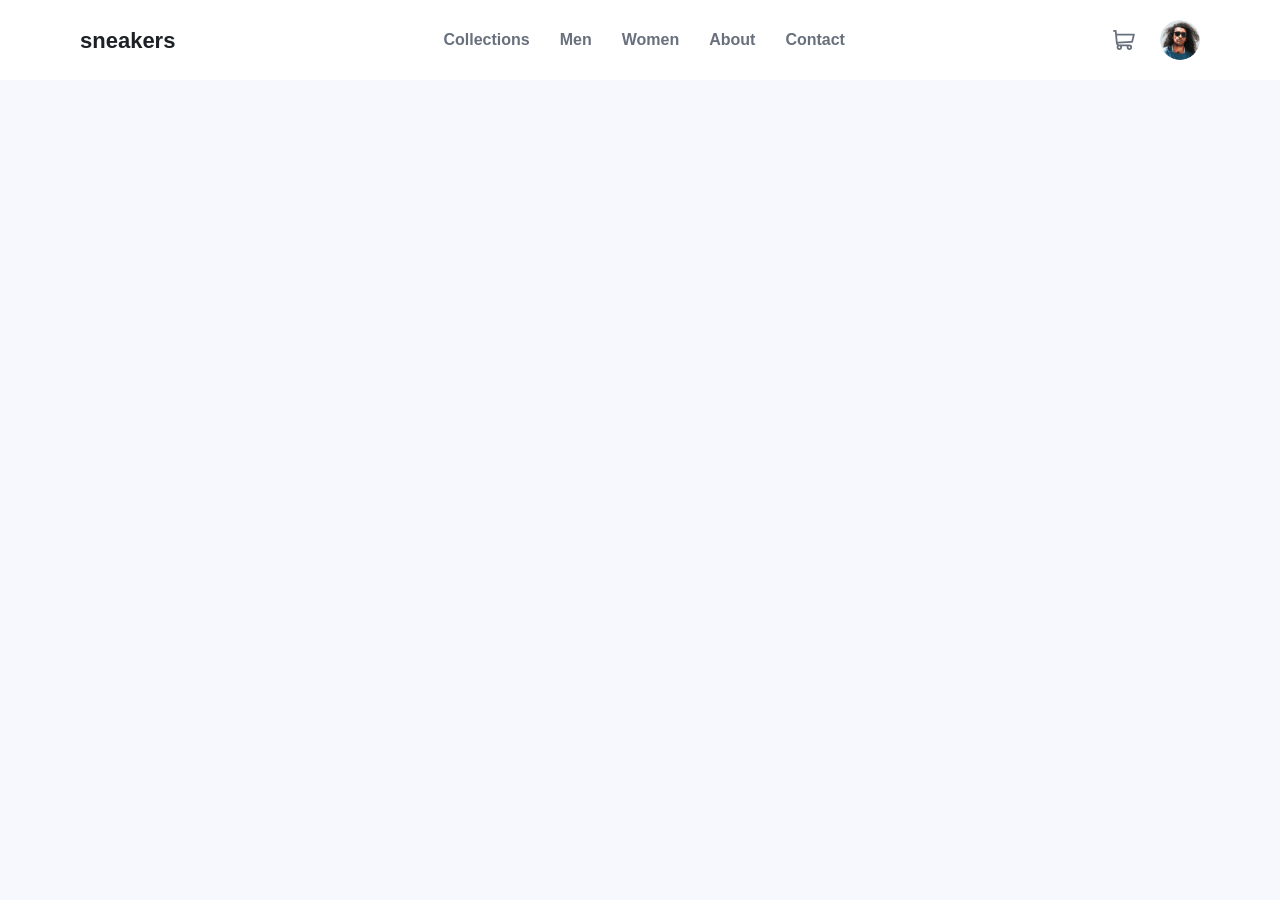
<file: Untitled-1.html>
<!DOCTYPE html>
<html lang="en">
<head>
<meta charset="UTF-8">
<meta name="viewport" content="width=device-width, initial-scale=1.0">
<title>Sneakers</title>
<link rel="stylesheet" href="style.css">
</head>

<body>

<!-- HEADER -->
<header class="header">

    <!-- Menu hamburger (mobile) -->
    <img src="images/icon-menu.svg" class="menu-icon" id="menu-btn" alt="menu">
    
    <!-- Logo -->
    <div class="logo">
        <h2>sneakers</h2>
    </div>

    <!-- Menu navigation -->
    <nav class="navbar" id="navbar">
        <ul>
            <li><a href="#">Collections</a></li>
            <li><a href="#">Men</a></li>
            <li><a href="#">Women</a></li>
            <li><a href="#">About</a></li>
            <li><a href="#">Contact</a></li>
        </ul>
    </nav>

    <!-- Icônes droite -->
   <div class="header-icons">
    <img src="images/icon-cart.svg" class="cart-icon" id="cart-btn" alt="cart">
    <img src="images/image-avatar.png" class="avatar" id="avatar-btn" alt="avatar">
</div>

</header>

<!-- SCRIPT POUR LE MENU HAMBURGER -->
<script>
let menuBtn = document.getElementById("menu-btn");
let navbar = document.getElementById("navbar");

menuBtn.onclick = function(){
    navbar.classList.toggle("active");
}
</script>

</body>
</html>
</file>
<file: style.css>
/* =====================================
RESET DE BASE
===================================== */
*{
  margin:0;
  padding:0;
  box-sizing:border-box;
  font-family: 'Kumbh Sans', sans-serif;
}

/* =====================================
BODY
===================================== */
body{
  background-color: hsl(223, 64%, 98%); /* light grayish blue */
  color: hsl(220, 13%, 13%); /* very dark blue */
  font-size:16px;
  line-height:1.5;
}

/* =====================================
HEADER PRINCIPAL
Flex horizontal, alignement vertical, espace entre sections
===================================== */
.header{
  display:flex;
  align-items:center;
  justify-content:space-between;
  padding:20px 80px;
  background-color: hsl(0, 0%, 100%); /* blanc */
  border-bottom:1px solid hsl(223, 64%, 98%);
  position:relative; /* pour menu mobile */
  max-width:1440px;
  margin:0 auto;
}

/* ------------------------
LOGO
------------------------ */
.logo h2{
  font-size:22px;
  font-weight:700;
  color:hsl(220, 13%, 13%);
}

/* ------------------------
NAVBAR (DESKTOP)
------------------------ */
.navbar ul{
  display:flex;
  list-style:none;
  gap:30px;
}

.navbar ul li a{
  text-decoration:none;
  color:hsl(219, 9%, 45%); /* dark grayish blue */
  font-weight:700;
  font-size:16px;
  transition:0.3s;
}

/* Hover + focus pour accessibilité */
.navbar ul li a:hover,
.navbar ul li a:focus{
  color:hsl(26, 100%, 55%); /* primary orange */
  outline:none;
}

/* Focus visible pour WCAG */
.navbar ul li a:focus-visible {
  outline: 2px solid hsl(26, 100%, 55%);
  outline-offset: 2px;
}

/* ------------------------
ICONS DROITE
------------------------ */
.header-icons{
  display:flex;
  align-items:center;
  gap:25px;
}

.cart-icon{
  width:22px;
  cursor:pointer;
}

.avatar{
  width:40px;
  border-radius:50%;
  cursor:pointer;
}

/* ------------------------
MENU HAMBURGER
Caché sur desktop
------------------------ */
.menu-icon{
  width:25px;
  cursor:pointer;
  display:none;
}

/* =====================================
RESPONSIVE MOBILE
Écran max 768px
===================================== */
@media (max-width:768px){

  .header{
    padding:20px;
  }

  /* Affiche hamburger */
  .menu-icon{
    display:block;
  }

  /* Navbar mobile (cachée initialement) */
  .navbar{
    position:absolute;
    top:70px;
    left:-100%; /* hors écran */
    width:100%;
    background-color: hsl(0,0%,100%); /* blanc */
    transition:0.3s;
    z-index:1000;
    padding:20px 0;
  }

  /* Menu en colonne */
  .navbar ul{
    flex-direction:column;
    gap:20px;
    align-items:flex-start;
    padding-left:30px;
  }

  /* Quand le hamburger est cliqué */
  .navbar.active{
    left:0;
  }
}

/* =====================================
BOUTONS (exemple Add-to-cart)
===================================== */
button, .btn-add-cart{
  background-color: hsl(26, 100%, 55%);
  color:hsl(0,0%,100%);
  border:none;
  border-radius:10px;
  padding:12px 20px;
  font-size:16px;
  font-weight:700;
  cursor:pointer;
  transition:0.3s;
}

button:hover, .btn-add-cart:hover{
  background-color: hsl(25, 100%, 45%);
}
</file>
